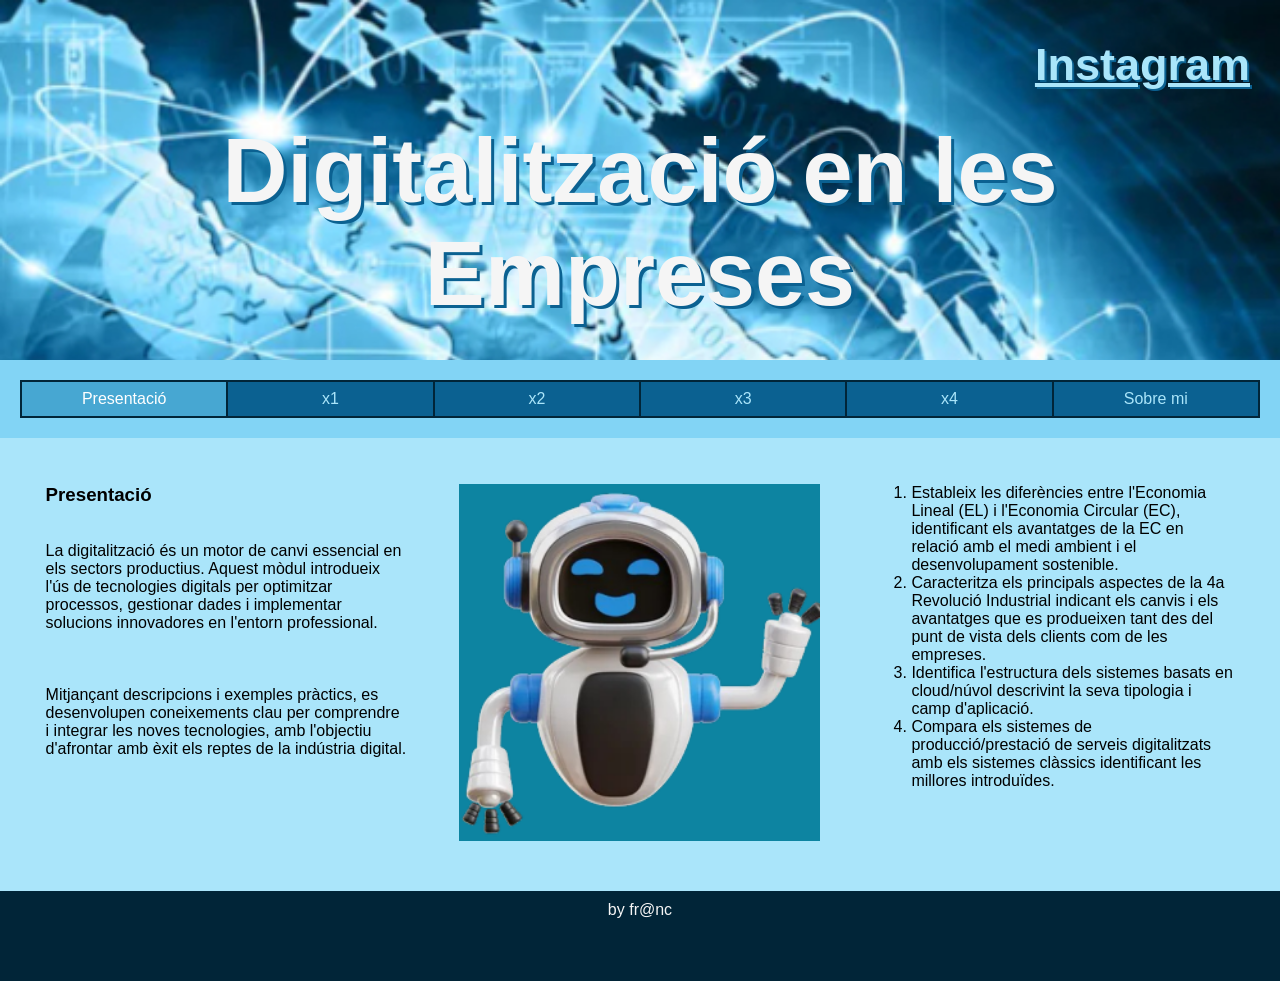
<file: index.html>
<!DOCTYPE html>
<html lang="ca">

<head>
	<title>Empresa</title>
	<meta charset="utf-8">
	<meta name="viewport" content="width=device-width, initial-scale=1">
	<link href="css/estils.css" type="text/css" rel="stylesheet">
</head>

<body>

	<header>
		<h4><a href="https://www.instagram.com/ins_eugeni/" target="_blank">Instagram</a></h4>
		<h2>Digitalització en les Empreses</h2>
	</header>

	<section>

		<nav>
			<ul>
				<li><a class="active" href="index.html">Presentació</a></li>
				<li><a href="x1.html">x1</a></li>
				<li><a href="x2.html">x2</a></li>
				<li><a href="x3.html">x3</a></li>
				<li><a href="x4.html">x4</a></li>
				<li><a href="x5.html">Sobre mi</a></li>
			</ul>
		</nav>

		<article>

			<!--INICI CONTINGUT PÀGINA-->
			<div class="fila">
				<div class="columna">
					<h3>Presentació</h3><br><br>
					<p>La digitalització és un motor de canvi essencial en els sectors productius. Aquest mòdul
						introdueix l'ús de tecnologies digitals per optimitzar processos, gestionar dades i implementar
						solucions innovadores en l'entorn professional.</p><br><br><br>

					<p> Mitjançant descripcions i exemples pràctics, es desenvolupen coneixements clau per comprendre i
						integrar les noves tecnologies, amb l'objectiu d'afrontar amb èxit els reptes de la indústria
						digital.</p>
				</div>
				<div class="columna">
					<img src="img/Robotica.png" alt="robotica">
				</div>
				<div class="columna">
					<ol>
						<li>Estableix les diferències entre l'Economia Lineal (EL) i l'Economia Circular (EC),
							identificant els avantatges de la EC en relació amb el medi ambient i el desenvolupament
							sostenible.</li>
						<li>Caracteritza els principals aspectes de la 4a Revolució Industrial indicant els canvis i els
							avantatges que es produeixen tant des del punt de vista dels clients com de les empreses.
						</li>
						<li>Identifica l'estructura dels sistemes basats en cloud/núvol descrivint la seva tipologia i
							camp d'aplicació.</li>
						<li>Compara els sistemes de producció/prestació de serveis digitalitzats amb els sistemes
							clàssics identificant les millores introduïdes.</li>
					</ol>
				</div>
			</div>
			<!--FINAL CONTINGUT PÀGINA-->

		</article>

	</section>

	<footer>
		<p>by fr@nc</p>
	</footer>

</body>

</html>
</file>
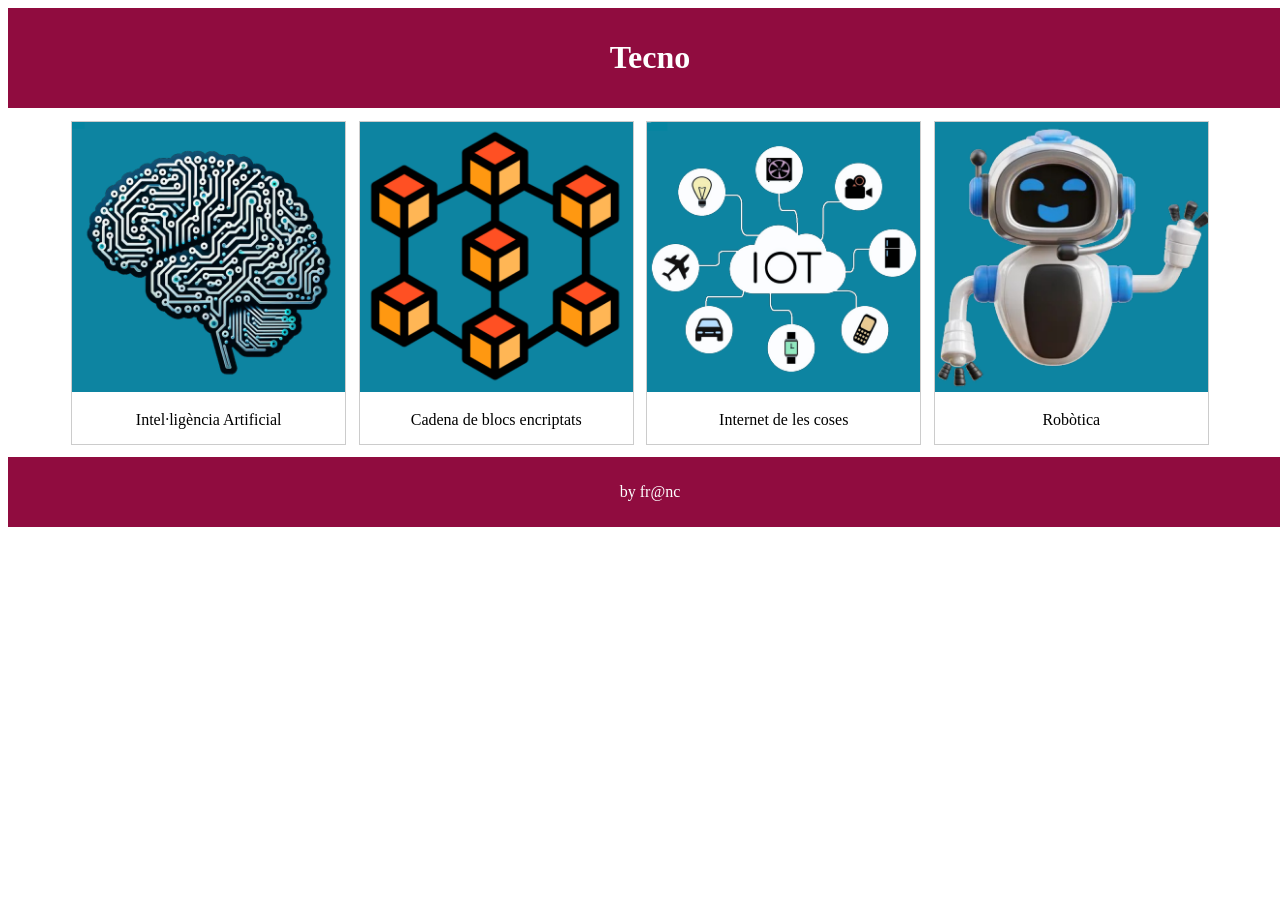
<file: galeria.html>
<!DOCTYPE html>
<html lang="ca">

<head>
	<title>Empresa</title>
	<meta charset="utf-8">
	<meta name="viewport" content="width=device-width, initial-scale=1">
	<link rel="stylesheet" href="css/galeria.css">
</head>

<body>
	<header>
		<h1>Tecno</h1>
	</header>
	<div class="container">
		<div class="gallery">
			<a href="https://ca.wikipedia.org/wiki/Intel%C2%B7lig%C3%A8ncia_artificial" target="_blank">
				<img src="img/IA.png" alt="IA">
			</a>
			<div class="desc">Intel·ligència Artificial</div>
		</div>
		<div class="gallery">
			<a target="_blank" href="https://ca.wikipedia.org/wiki/Cadena_de_blocs">
				<img src="img/blockchain.png" alt="Blockchain">
			</a>
			<div class="desc">Cadena de blocs encriptats</div>
		</div>
		<div class="gallery">
			<a target="_blank" href="https://ca.wikipedia.org/wiki/Internet_de_les_coses">
				<img src="img/IOT.png" alt="IOT">
			</a>
			<div class="desc">Internet de les coses</div>
		</div>
		<div class="gallery">
			<a target="_blank" href="https://ca.wikipedia.org/wiki/Rob%C3%B2tica">
				<img src="img/Robotica.png" alt="Robotica">
			</a>
			<div class="desc">Robòtica</div>
		</div>
	</div>
	<footer>
		<p>by fr@nc</p>
	</footer>
</body>
</html>
</file>
<file: css/estils.css>
/* https://coolors.co/image-picker
CSS HEX 
--lapis-lazuli: #0B6191ff;
--picton-blue: #47A7D2ff;
--non-photo-blue: #AAE5FAff;
--pale-azure: #82D4F5ff;
--prussian-blue: #012538ff;*/
* {
  box-sizing: border-box;
  margin: 0;
}
body {
  font-family: Arial, Helvetica, sans-serif;
}

/* Style the header */
header {
  background-color: #012538;
  background-image: url(background.jpg);
  background-size: cover;
  padding: 30px;
  text-align: center;
  font-size: 35px;
  color: whitesmoke;
  height: 40vh;
}
header h2 {
  margin-top: 10vh;
  font-size: 10vh;
  text-shadow: 3px 3px #0B6191;
}
header h4 {
  margin-top: 1vh;
  font-size: 5vh;
  text-shadow: 2px 2px #0B6191;
  float: right;
}
header h4 a {
  color: #AAE5FA;
}

/* Navigation */
nav {
  background: #82D4F5;
  padding: 20px;
}
nav ul {
  list-style-type: none;
  margin: 0;
  padding: 0;
  width: 100%;
  background-color: #0B6191;
  border: 1px solid #012538;
  display: flex;
  justify-content: center;
}
nav ul li {
  text-align: center;
  border: 1px solid #012538;
  width: 20%;
}
nav ul li a {
  display: block;
  color: #AAE5FA;
  padding: 8px 16px;
  text-decoration: none;
}
nav ul li a.active {
  background-color: #47A7D2;
  color: white;
}
nav ul li a:hover:not(.active) {
  background-color: #012538;
  color: white;
}

/* Article section */
article {
  padding: 20px;
  background-color: #AAE5FA;
  display: table;
  width: 100%;
}
article h2 {
  margin: 3vh;
}
article img {
  width: 100%;
}

.fila {
  width: 100%;
  display: flex;
  flex-wrap: wrap;
}
.columna {
  width: 33.3%;
  display: table;
  padding: 2vw;
}

/* Footer */
footer {
  background-color: #012538;
  padding: 10px;
  text-align: center;
  color: whitesmoke;
  height: 7vw;
}

fieldset {
  margin-top: 10px;
  box-shadow: 3px 5px 4px 5px #012538;
}

/* Responsive design */
@media (max-width: 600px) {
  header {
    padding: 10px;
    text-align: center;
    font-size: 1.5em;
    color: #AAE5FA;
    height: 20vh;
  }

  header h2 {
    margin-top: 3vh;
    font-size: 15vh;
    text-shadow: 1px 1px #012538;
  }

  header h4 {
    margin-top: 1vh;
    font-size: 5vh;
    text-shadow: 1px 1px #012538;
  }
}
</file>
<file: css/galeria.css>
body {
	display: flex;
	flex-direction: column;
}
header,
footer {
	background-color: #900C3F;
	color: white;
	text-align: center;
	padding: 10px;
	margin: auto;
	width: 100%;
}
div.container {
	width: 90%;
	margin: 1%;
	margin-left: auto;
	margin-right: auto;
	flex: 1;/* Fa que el container ocupi l'espai restant i empenyi el footer cap avall */
	display: flex;
	flex-wrap: wrap;
	justify-content: space-between;	
}
div.gallery {
	border: 1px solid #ccc;
	width: 24%;
}
div.gallery:hover {
	border: 2px solid yellowgreen;
}
div.gallery img {
	width: 100%;
	height: auto;
}
div.desc {
	padding: 15px;
	text-align: center;
}
@media screen and (max-width: 600px) {
	div.gallery {
		width: 48%;
		margin: 0;
	}
}
</file>
